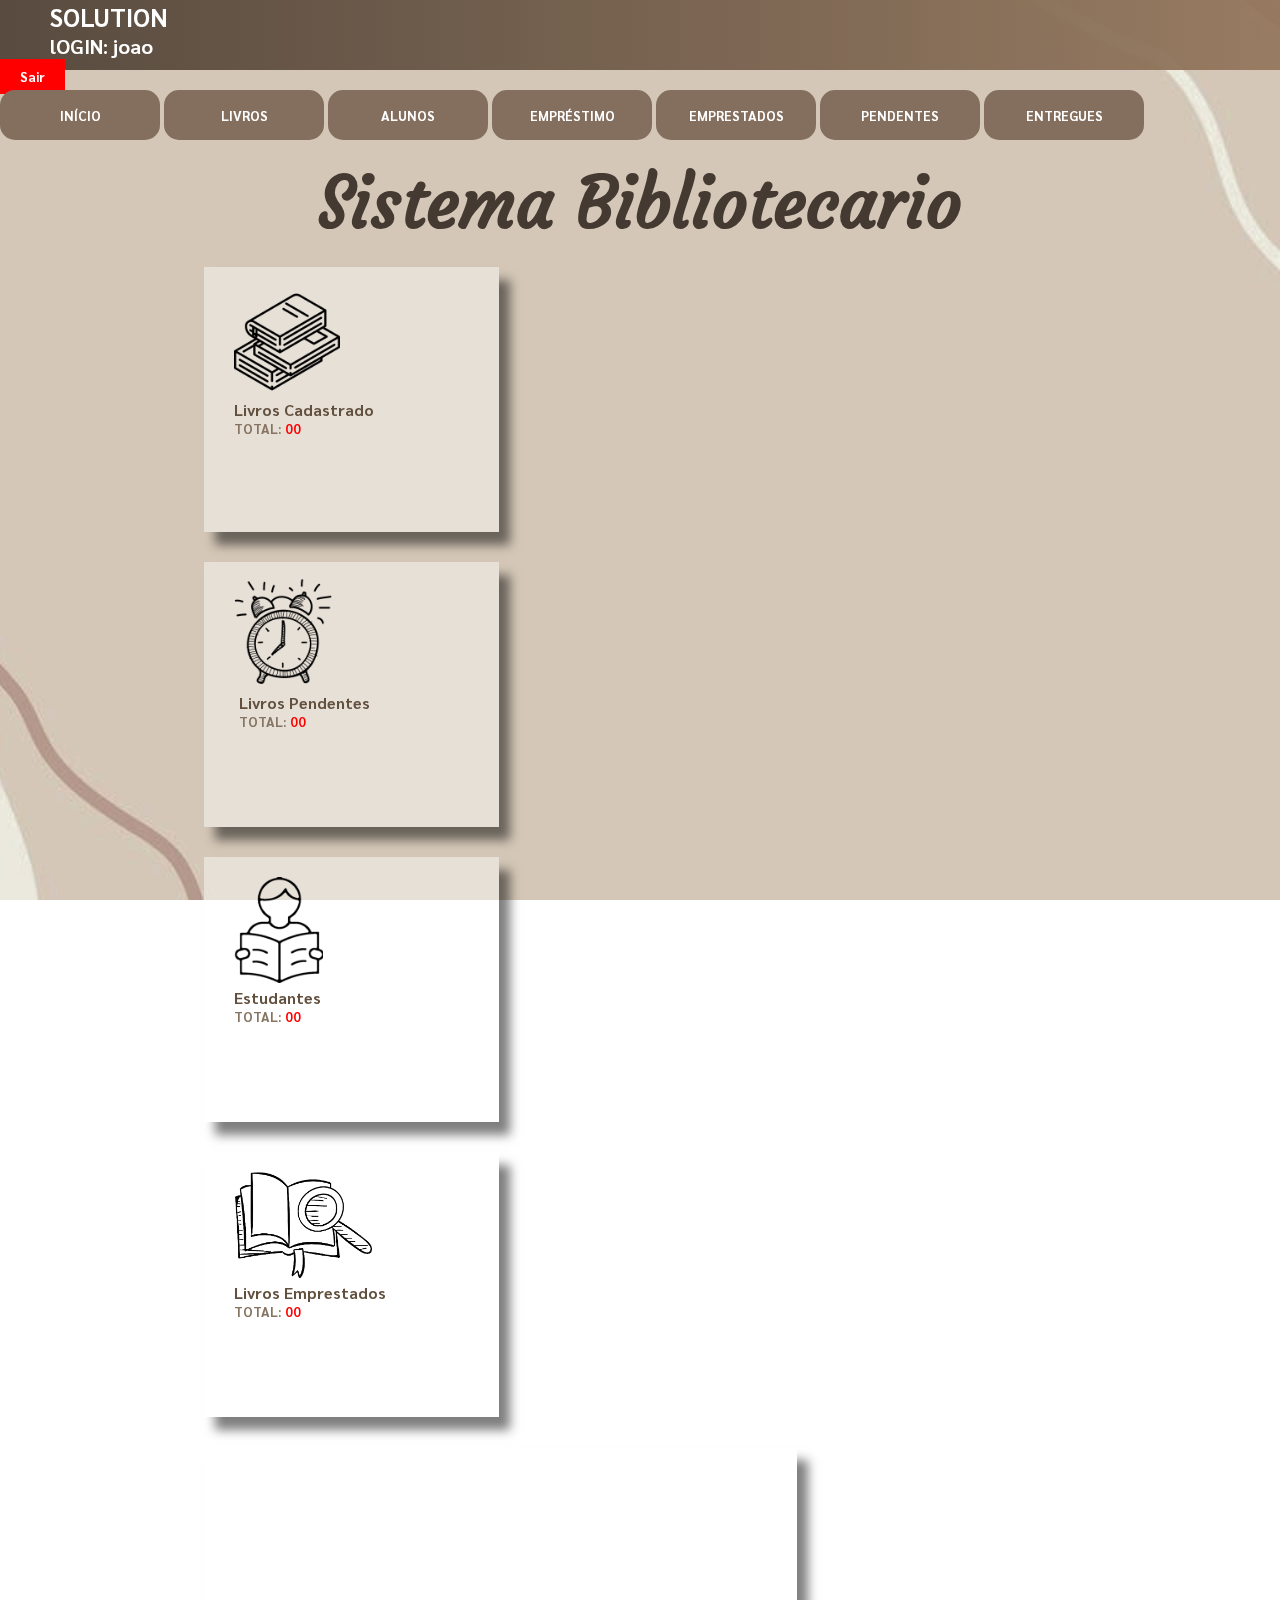
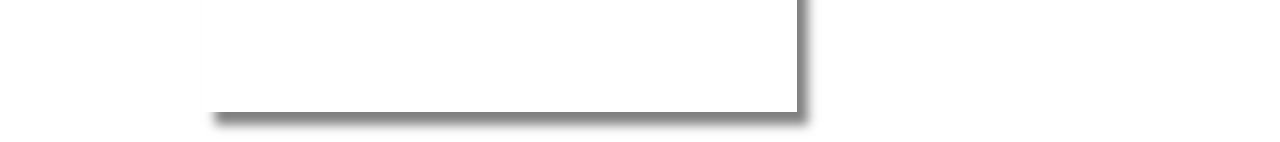
<file: index.html>
<!DOCTYPE html>
<html lang="en">

<head>
    <meta charset="UTF-8">
    <meta http-equiv="X-UA-Compatible" content="IE=edge">
    <meta name="viewport" content="width=device-width, initial-scale=1.0">
    <title>Document</title>
    <link href="https://cdn.jsdelivr.net/npm/bootstrap@5.3.0-alpha1/dist/css/bootstrap.min.css" rel="stylesheet"
        integrity="sha384-GLhlTQ8iRABdZLl6O3oVMWSktQOp6b7In1Zl3/Jr59b6EGGoI1aFkw7cmDA6j6gD" crossorigin="anonymous">
    <link rel="stylesheet" href="css/style.css">
    <style>
        @import url('https://fonts.googleapis.com/css2?family=Neucha&display=swap');
      </style>
    
      <style>
        @import url('https://fonts.googleapis.com/css2?family=Courgette&family=Sarabun:wght@100&display=swap');
      </style>

</head>
<!--cabeçario-->

<body>
    <img src="img/Design sem nome.png"class="imgFundo" alt="">
    <header>
        <nav class="navbar navbar-expand-lg bg-body-tertiary">
            <div class="container-fluid">
                <h3 class="logo">SOLUTION</h3>
                <div class="collapse navbar-collapse" id="navbarNav">
                    <h3 class="usuario">lOGIN: <label for="" id="loginUsuario" style="color: white;">joao</label></h3>
                </div>
                <button class="sair" id="sair" onclick="sair()">Sair</button>
            </div>
        </nav>
    </header>

    <div class="btn-group">
        <div class="botaoPag">
            <button type="button" onclick="window.location.href='index.html'" class=" bntPag mx-3">INÍCIO</button>
            <button type="button" id="cadastroLivros" class=" bntPag  mx-3">LIVROS</button>
            <button type="button" id="alunos" class=" bntPag mx-3">ALUNOS</button>
            <button type="button" id="emprestimo" class=" bntPag btn-info mx-3">EMPRÉSTIMO</button>
            <button type="button" id="cadastroAlunos" class=" bntPag mx-3">EMPRESTADOS</button>
            <button type="button" id="livros" class="bntPag  mx-3">PENDENTES</button>
            <button type="button" id="" class=" bntPag btn-info mx-3">ENTREGUES</button>
        </div>
    </div>


    <main class="">
        <!--conteudo principal-->
        <div id="principal" class="">
            <h1 id="sistema">Sistema Bibliotecario</h1>
           
                <div class="row conteudoPrincipal ">
                    <div class="col-md-2 caixas caixa1">
                        <img src="img/livros.png " style="height: 40%; margin-top: 22px;" alt="">
                        <h4>Livros Cadastrado</h4>
                        <h5>TOTAL: <label for="">00</label></h5>
                    </div>
                    <div class="col-md-2 caixas caixa2">
                        <img src="img/alarme.png" style="height: 40%; margin-top: 16px; margin-bottom: 4px;"
                            alt="">
                        <h4 class="imgAlarme">Livros Pendentes</h4>
                        <h5 class="imgAlarme">TOTAL: <label for="">00</label></h5>
                    </div>
                    <div class="col-md-2 caixas caixa3">
                        <img src="img/leitor.png" style="height: 40%; margin-top: 20px;"
                            alt="">
                        <h4>Estudantes</h4>
                        <h5>TOTAL: <label for="">00</label></h5>
                    </div>
                </div>
                <div class="row conteudoPrincipal">
                    <div class="col-md-2 caixas caixa4">
                        <img src="img/lupa-livro.png" style="height: 40%; margin-top: 20px;" alt="">
                        <h4>Livros Emprestados</h4>
                        <h5>TOTAL: <label for="">00</label></h5>
                    </div>
                    <div class="col-md-2 caixas caixa5">
                    </div>
                </div>
            </div>

    </main>

    <!--script paginas-->
    <script src="https://code.jquery.com/jquery-3.6.0.min.js"></script>
    <script src="paginas/scriptpag.js"></script>

    <!--script login-->
    <script src="login/scriplog.js"></script>

    <script src="https://cdn.jsdelivr.net/npm/bootstrap@5.3.0-alpha1/dist/js/bootstrap.bundle.min.js"
        integrity="sha384-w76AqPfDkMBDXo30jS1Sgez6pr3x5MlQ1ZAGC+nuZB+EYdgRZgiwxhTBTkF7CXvN"
        crossorigin="anonymous"></script>
</body>

</html>
</file>
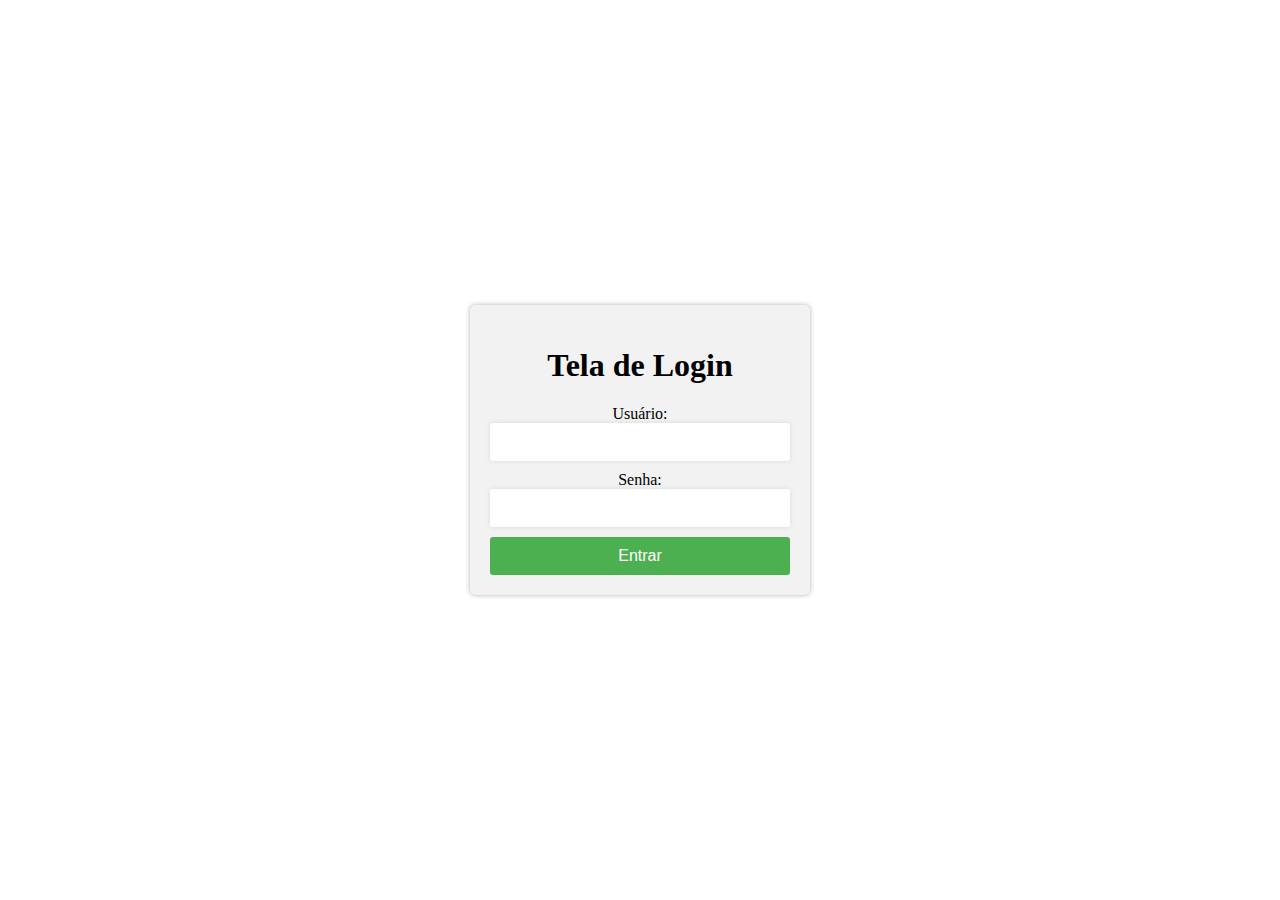
<file: login.html>
<!DOCTYPE html>
<html>
<head>
  <title>Tela de Login</title>
  <style>
    /* Estilos para centralizar a div na página */
    body {
      display: flex;
      justify-content: center;
      align-items: center;
      height: 100vh;
      margin: 0;
    }
    /* Estilos para a div de login */
    .login {
      background-color: #f2f2f2;
      border-radius: 5px;
      box-shadow: 0px 0px 5px rgba(0, 0, 0, 0.3);
      padding: 20px;
      text-align: center;
      width: 300px;
    }
    /* Estilos para o formulário */
    form {
      display: flex;
      flex-direction: column;
    }
    input[type="text"], input[type="password"] {
      margin-bottom: 10px;
      padding: 10px;
      border: none;
      border-radius: 3px;
      box-shadow: 0px 0px 5px rgba(0, 0, 0, 0.1);
      font-size: 16px;
    }
    button {
      background-color: #4CAF50;
      color: white;
      padding: 10px;
      border: none;
      border-radius: 3px;
      cursor: pointer;
      font-size: 16px;
    }
    button:hover {
      background-color: #3e8e41;
    }
  </style>
</head>
<body>
  <div class="login">
    <h1>Tela de Login</h1>
    <form>
      <label for="username">Usuário:</label>
      <input type="text" id="username" name="username">
      <label for="password">Senha:</label>
      <input type="password" id="password" name="password">
      <button type="submit" onclick="logar(); return false" >Entrar</button>
    </form>
  </div>

  <script>

    function logar(){
    var login = document.getElementById('username').value;
    var senha = document.getElementById('password').value;

    if(login == "joao" && senha == "2023"){
      location.href= "index.html";
    }
    else{
      alert('Senha ou Login Invalido!')
    }

    }



  </script>
</body>
</html>
</file>
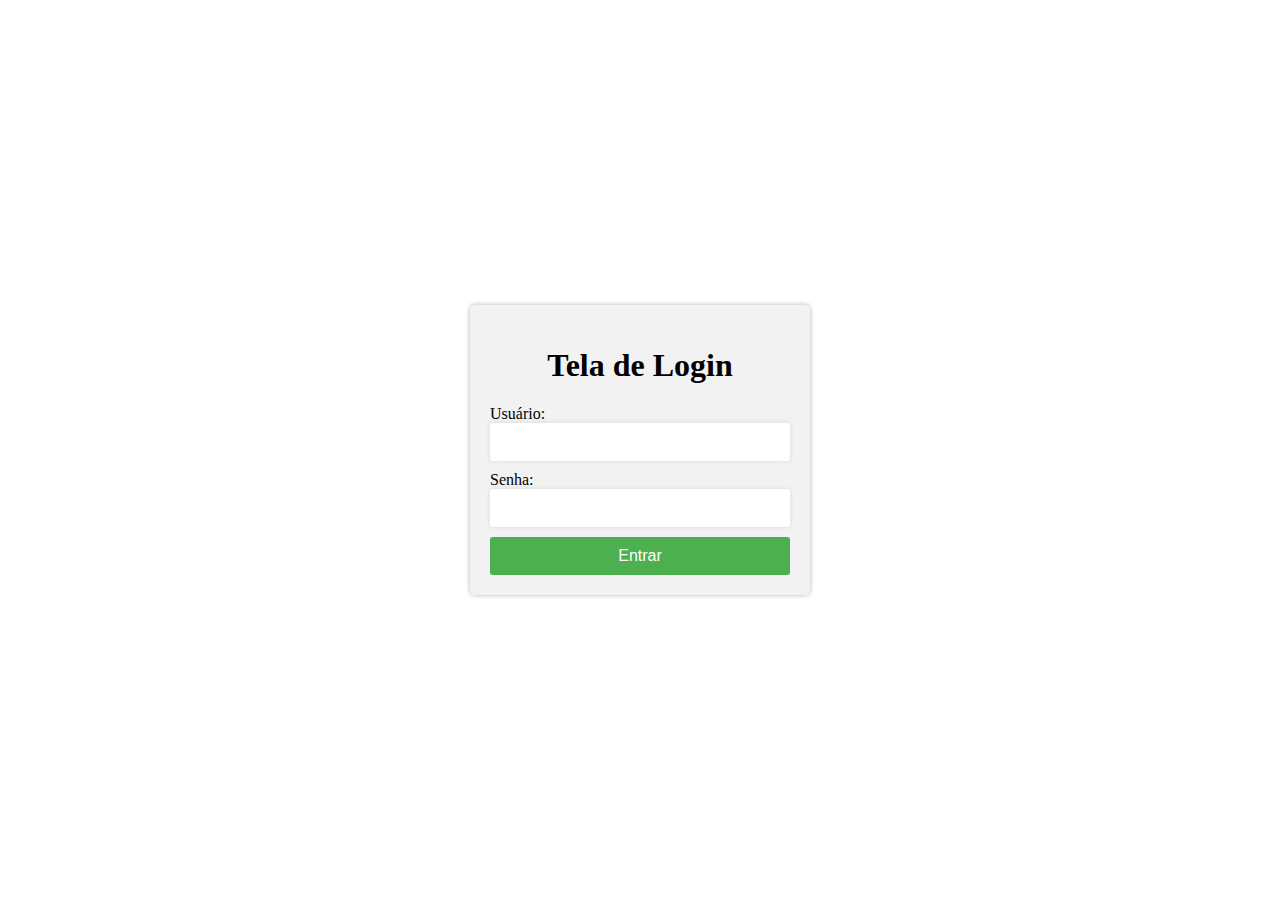
<file: login/ss.html>
<!DOCTYPE html>
<html>

<head>
  <title>Tela de Login</title>
  <style>
    /* Estilos para centralizar a div na página */
    body {
      display: flex;
      justify-content: center;
      align-items: center;
      height: 100vh;
      margin: 0;
    }

    /* Estilos para a div de login */
    .login {
      background-color: #f2f2f2;
      border-radius: 5px;
      box-shadow: 0px 0px 5px rgba(0, 0, 0, 0.3);
      padding: 20px;
     
      width: 300px;
    }
h1{
  text-align: center;
}
    /* Estilos para o formulário */
    form {
      display: flex;
      flex-direction: column;
    }

    input[type="text"],
    input[type="password"] {
      margin-bottom: 10px;
      padding: 10px;
      border: none;
      border-radius: 3px;
      box-shadow: 0px 0px 5px rgba(0, 0, 0, 0.1);
      font-size: 16px;
    }

    button {
      background-color: #4CAF50;
      color: white;
      padding: 10px;
      border: none;
      border-radius: 3px;
      cursor: pointer;
      font-size: 16px;
    }

    button:hover {
      background-color: #3e8e41;
    }
  </style>
</head>

<body>
  <div class="login">
    <h1>Tela de Login</h1>
    <form>
      <label for="username">Usuário:</label>
      <input type="text" id="username" name="username">
      <label for="password">Senha:</label>
      <input type="password" id="password" name="password">
      <button type="submit" onclick="logar(); return false">Entrar</button>
    </form>
  </div>

  <script>

    function logar() {
      var login = document.getElementById('username').value;
      var senha = document.getElementById('password').value;

      if (login == "joao" && senha == "2023") {
        location.href = "../index.html";
      }
      else {
        alert('Senha ou Login Invalido!')
      }

    }



  </script>
</body>

</html>
</file>
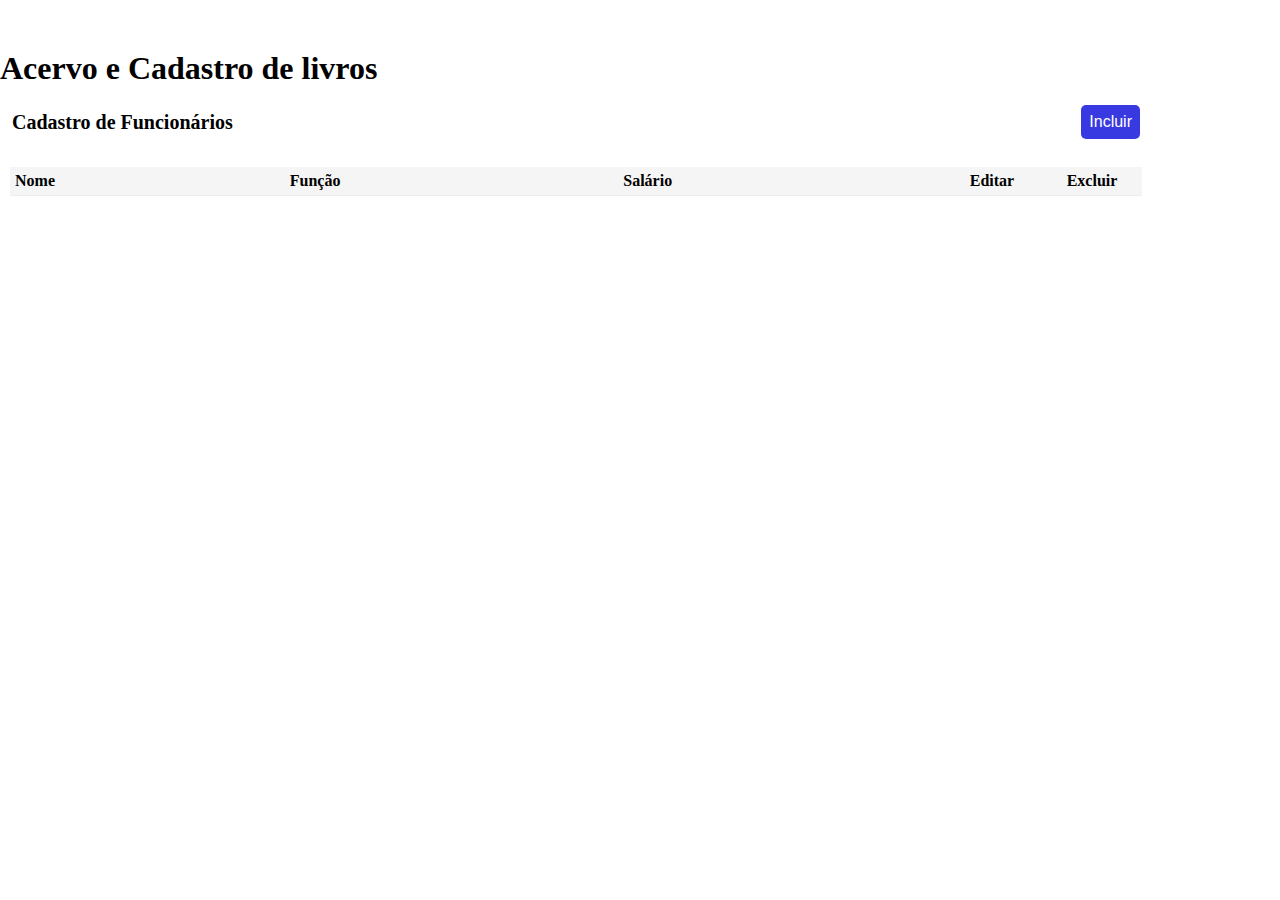
<file: paginas/cadastrolivros.html>
<!DOCTYPE html>
<html lang="en">

<head>
  <meta charset="UTF-8">
  <meta http-equiv="X-UA-Compatible" content="IE=edge">
  <meta name="viewport" content="width=device-width, initial-scale=1.0">
  <title>CRUD</title>
  <link href='https://unpkg.com/boxicons@2.1.1/css/boxicons.min.css' rel='stylesheet'>
  <style>
    * {
      margin: 0;
      padding: 0;
      box-sizing: border-box;
    }

    button {
      cursor: pointer;
    }

    .container {
      margin-top: 50px;
      width: 90%;
      height: 80%;
      border-radius: 10px;
      background: white;
    }

    .header {
      min-height: 70px;
      display: flex;
      align-items: center;
      justify-content: space-between;
      margin: auto 12px;
    }

    .header span {
      font-weight: 900;
      font-size: 20px;
      word-break: break-all;
    }

    #new {
      font-size: 16px;
      padding: 8px;
      border-radius: 5px;
      border: none;
      color: white;
      background-color: rgb(57, 57, 226);
    }

    .divTable {
      padding: 10px;
      width: auto;
      height: inherit;
      overflow: auto;
    }

    .divTable::-webkit-scrollbar {
      width: 12px;
      background-color: whitesmoke;
    }

    .divTable::-webkit-scrollbar-thumb {
      border-radius: 10px;
      background-color: darkgray;
    }

    table {
      width: 100%;
      border-spacing: 10px;
      word-break: break-all;
      border-collapse: collapse;
    }

    thead {
      background-color: whitesmoke;
    }

    tr {
      border-bottom: 1px solid rgb(238, 235, 235) !important;
    }

    tbody tr td {
      vertical-align: text-top;
      padding: 6px;
      max-width: 50px;
    }

    thead tr th {
      padding: 5px;
      text-align: start;
      margin-bottom: 50px;
    }

    tbody tr {
      margin-bottom: 50px;
    }

    thead tr th.acao {
      width: 100px !important;
      text-align: center;
    }

    tbody tr td.acao {
      text-align: center;
    }

    @media (max-width: 700px) {
      body {
        font-size: 10px;
      }

      .header span {
        font-size: 15px;
      }

      #new {
        padding: 5px;
        font-size: 10px;
      }

      thead tr th.acao {
        width: auto !important;
      }

      td button i {
        font-size: 20px !important;
      }

      td button i:first-child {
        margin-right: 0;
      }

      .modal {
        width: 90% !important;
      }

      .modal label {
        font-size: 12px !important;
      }
    }

    .modal-container {
      width: 100vw;
      height: 100vh;
      position: fixed;
      top: 0;
      left: 0;
      background-color: rgba(0, 0, 0, 0.5);
      display: none;
      z-index: 999;
      align-items: center;
      justify-content: center;
    }

    .modal {
      display: flex;
      flex-direction: column;
      align-items: center;
      padding: 40px;
      background-color: white;
      border-radius: 10px;
      width: 50%;
    }

    .modal label {
      font-size: 14px;
      width: 100%;
    }

    .modal input {
      width: 100%;
      outline: none;
      padding: 5px 10px;
      width: 100%;
      margin-bottom: 20px;
      border-top: none;
      border-left: none;
      border-right: none;
    }

    .modal button {
      width: 100%;
      margin: 10px auto;
      outline: none;
      border-radius: 20px;
      padding: 5px 10px;
      width: 100%;
      border: none;
      background-color: rgb(57, 57, 226);
      color: white;
    }

    .active {
      display: flex;
    }

    .active .modal {
      animation: modal .4s;
    }

    @keyframes modal {
      from {
        opacity: 0;
        transform: translate3d(0, -60px, 0);
      }

      to {
        opacity: 1;
        transform: translate3d(0, 0, 0);
      }
    }

    td button {
      border: none;
      outline: none;
      background: transparent;
    }

    td button i {
      font-size: 25px;
    }

    td button i:first-child {
      margin-right: 10px;
    }
  </style>
</head>

<body>
  <div class="container">
    <h1 id="sistema">Acervo e Cadastro de livros</h1>
    <div class="header">
      <span>Cadastro de Funcionários</span>
      <button onclick="openModal()" id="new">Incluir</i></button>
    </div>

    <div class="divTable">
      <table>
        <thead>
          <tr>
            <th>Nome</th>
            <th>Função</th>
            <th>Salário</th>
            <th class="acao">Editar</th>
            <th class="acao">Excluir</th>
          </tr>
        </thead>
        <tbody>
        </tbody>
      </table>
    </div>

    <div class="modal-container">
      <div class="modal">
        <form>
          <label for="m-nome">Nome</label>
          <input id="m-nome" type="text" required />

          <label for="m-funcao">Função</label>
          <input id="m-funcao" type="text" required />

          <label for="m-salario">Salário</label>
          <input id="m-salario" type="number" required />
          <button id="btnSalvar">Salvar</button>
        </form>
      </div>
    </div>

  </div>
  <script>
    const modal = document.querySelector('.modal-container')
    const tbody = document.querySelector('tbody')
    const sNome = document.querySelector('#m-nome')
    const sFuncao = document.querySelector('#m-funcao')
    const sSalario = document.querySelector('#m-salario')
    const btnSalvar = document.querySelector('#btnSalvar')

    let itens
    let id

    function openModal(edit = false, index = 0) {
      modal.classList.add('active')

      modal.onclick = e => {
        if (e.target.className.indexOf('modal-container') !== -1) {
          modal.classList.remove('active')
        }
      }

      if (edit) {
        sNome.value = itens[index].nome
        sFuncao.value = itens[index].funcao
        sSalario.value = itens[index].salario
        id = index
      } else {
        sNome.value = ''
        sFuncao.value = ''
        sSalario.value = ''
      }

    }

    function editItem(index) {

      openModal(true, index)
    }

    function deleteItem(index) {
      itens.splice(index, 1)
      setItensBD()
      loadItens()
    }

    function insertItem(item, index) {
      let tr = document.createElement('tr')

      tr.innerHTML = `
    <td>${item.nome}</td>
    <td>${item.funcao}</td>
    <td>R$ ${item.salario}</td>
    <td class="acao">
      <button onclick="editItem(${index})"><i class='bx bx-edit' ></i></button>
    </td>
    <td class="acao">
      <button onclick="deleteItem(${index})"><i class='bx bx-trash'></i></button>
    </td>
  `
      tbody.appendChild(tr)
    }

    btnSalvar.onclick = e => {

      if (sNome.value == '' || sFuncao.value == '' || sSalario.value == '') {
        return
      }

      e.preventDefault();

      if (id !== undefined) {
        itens[id].nome = sNome.value
        itens[id].funcao = sFuncao.value
        itens[id].salario = sSalario.value
      } else {
        itens.push({ 'nome': sNome.value, 'funcao': sFuncao.value, 'salario': sSalario.value })
      }

      setItensBD()

      modal.classList.remove('active')
      loadItens()
      id = undefined
    }

    function loadItens() {
      itens = getItensBD()
      tbody.innerHTML = ''
      itens.forEach((item, index) => {
        insertItem(item, index)
      })

    }

    const getItensBD = () => JSON.parse(localStorage.getItem('dbfunc')) ?? []
    const setItensBD = () => localStorage.setItem('dbfunc', JSON.stringify(itens))

    loadItens()
  </script>
</body>

</html>
</file>
<file: css/style.css>
* {
    margin: 0px;
    padding: 0px;
    font-family: 'Sarabun', sans-serif;
}

/*header*/
.container-fluid {
    background-image: linear-gradient(to right, #584b3f, #93765cef);
    height: 70px;
}

.logo {
    margin-left: 50px;
    color: rgb(255, 255, 255);
    font-size: 25px;
}

.usuario {
    color: rgb(255, 255, 255);
    margin-left: 50px;
    font-size: 20PX;
}

label {
    font-weight: bold;
    color: red;
}

.imgFundo {

    position: fixed;
    top: 0;
    left: 0;
    width: 100%;
    height: 100%;
    object-fit: cover;
    z-index: -1;

}

.navbar {
    padding: 0px;
}



.btn-group {
    margin-top: 20px;
    width: 100%;
    height: 50px;
}

.sair {
    font-weight: bold;
    border: none;
    color: white;
    background-color: red;
    height: 35px;
    width: 65px;
    margin-right: 100px;
}

/*navegação de páginas*/
.bntPag {
    font-weight: bold;
    height: 50px;
    width: 160px;
    border-radius: 15px;
    border: none;
    color: rgb(255, 255, 255);
    background-color: #846f5e;
}

button {
    border: none;
}

.botaoPag {
    margin: auto;
}

/*div principal*/
#sistema {
    font-weight: bold;
    font-family: 'Courgette', cursive;
    margin: auto;
    margin-top: 20px;
    margin-bottom: 20px;
    text-align: center;
    color: #443a32;
    font-size: 70px;
}
h4{
    font-weight: bold;
    color: #62503f;
}
h5{
    font-weight: bold;
    color: #867462;
}
.conteudoPrincipal {
    margin: auto;
    width: 932px;
}

.caixas {
    margin-bottom: 30px;
    box-shadow: 11px 13px 10px rgba(0, 0, 0, 0.5);
    margin-left: 30px;
    padding-left: 30px;
    background-color: rgba(255, 255, 255, 0.445);
    height: 265px;
    width: 265px;
}

.caixa5 {
    width: 563px;
}
.imgAlarme{
  padding-left: 5px;
}
</file>
